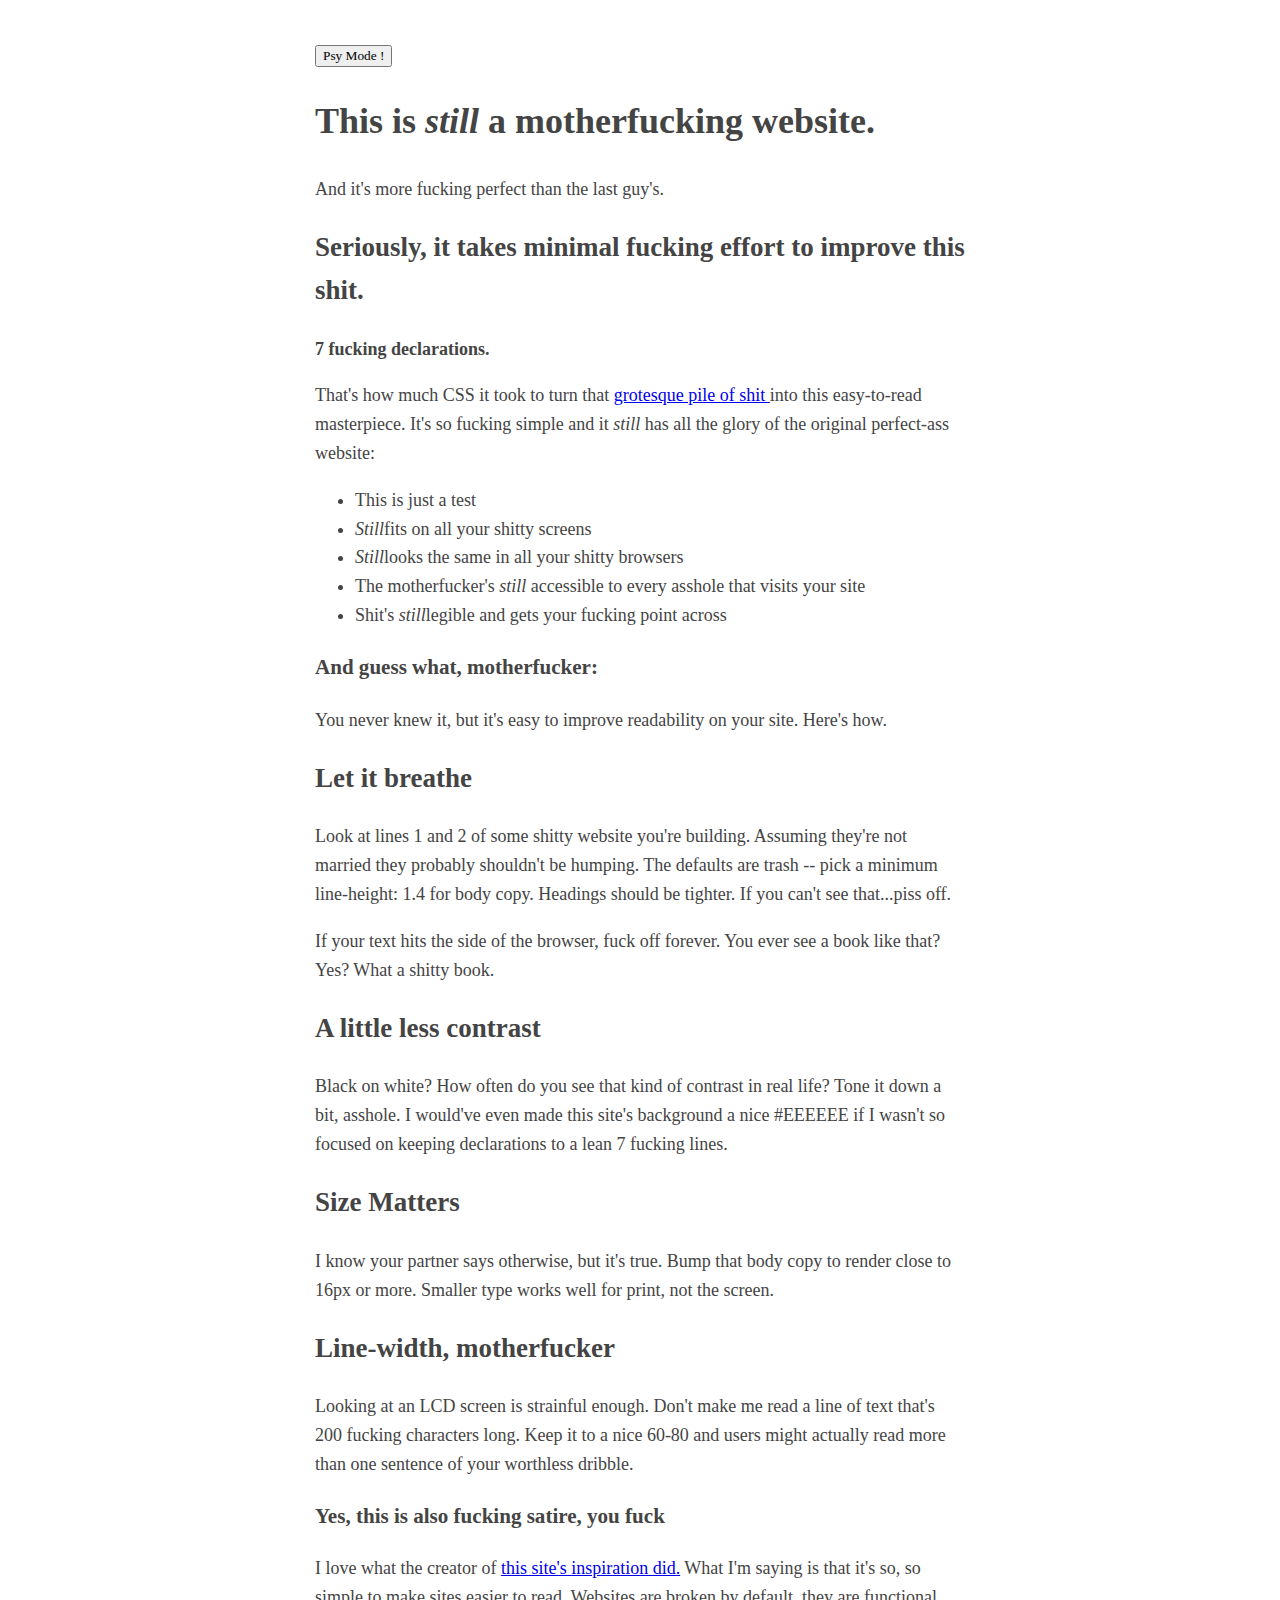
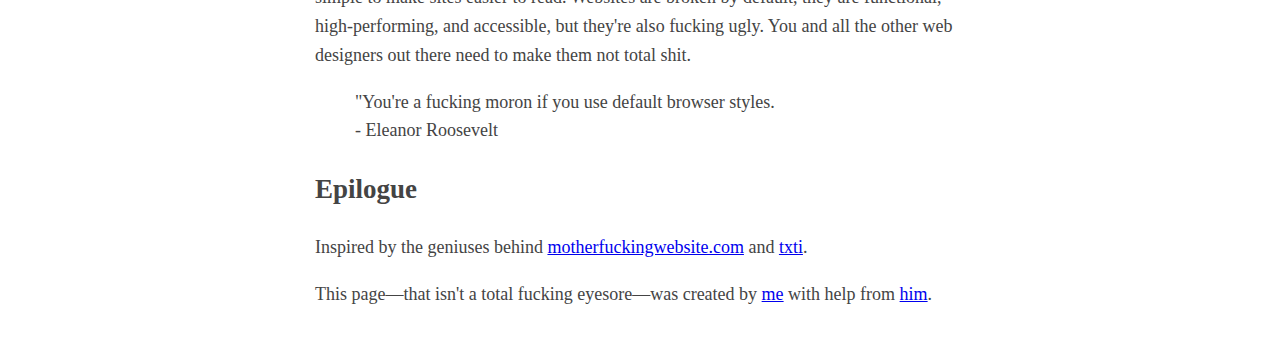
<file: index.html>
<!doctype html>
<head>
<meta charset="utf-8">
<meta name="viewport" content="width=device-width, initial-scale=1">
<title>Better Motherfuking Website</title>
<LINK href="style.css" rel="stylesheet" type="text/css">
</head>


<body>
	<button type="button" onclick="myFunction()">Psy Mode !</button>
    

<H1>This is <em>still</em> a motherfucking website.</H1>
<p>And it's more fucking perfect than the last guy's.</p>
<H2>Seriously, it takes minimal fucking effort to improve this shit.</H2>
<p><strong>7 fucking declarations.</strong></p>
<p>That's how much CSS it took to turn that <a href="http://motherfuckingwebsite.com/"> grotesque pile of shit </a>into this easy-to-read masterpiece. It's so fucking simple and it <em>still</em> has all the glory of the original perfect-ass website:</p>
<ul>
	<li>This is just a test</li>
	<li><em>Still</em>fits on all your shitty screens</li>
	<li><em>Still</em>looks the same in all your shitty browsers</li>
	<li>The motherfucker's <em>still</em> accessible to every asshole that visits your site</li>
	<li>Shit's <em>still</em>legible and gets your fucking point across</li>
</ul>

<H3>And guess what, motherfucker:</H3>
<P>You never knew it, but it's easy to improve readability on your site. Here's how.</P>
<H2>Let it breathe</H2>
<P>Look at lines 1 and 2 of some shitty website you're building. Assuming they're not married they probably shouldn't be humping. The defaults are trash -- pick a minimum line-height: 1.4 for body copy. Headings should be tighter. If you can't see that...piss off.</P>

<p>If your text hits the side of the browser, fuck off forever. You ever see a book like that? Yes? What a shitty book.</p>
<H2>A little less contrast</H2>
<p>Black on white? How often do you see that kind of contrast in real life? Tone it down a bit, asshole. I would've even made this site's background a nice <code>#EEEEEE</code> if I wasn't so focused on keeping declarations to a lean 7 fucking lines.

</p>
<H2>Size Matters</H2>
<p>I know your partner says otherwise, but it's true. Bump that body copy to render close to 16px or more. Smaller type works well for print, not the screen.</p>
<H2>Line-width, motherfucker</H2>
<p>Looking at an LCD screen is strainful enough. Don't make me read a line of text that's 200 fucking characters long. Keep it to a nice 60-80 and users might actually read more than one sentence of your worthless dribble.</p>
<H3>Yes, this is also fucking satire, you fuck</H3>
<p>I love what the creator of <a href="http://motherfuckingwebsite.com/">this site's inspiration did.</a> What I'm saying is that it's so, so simple to make sites easier to read. Websites are broken by default, they are functional, high-performing, and accessible, but they're also fucking ugly. You and all the other web designers out there need to make them not total shit.</p>

<blockquote>"You're a fucking moron if you use default browser styles. <br>- Eleanor Roosevelt</blockquote>

<h2>Epilogue</h2>
<p>Inspired by the geniuses behind 
	<a href="http://motherfuckingwebsite.com/">motherfuckingwebsite.com</a> and <a
href="http://txti.es">txti</a>.</p><p>This page&mdash;that isn't a total fucking eyesore&mdash;was created by <a
href="https://twitter.com/drew_mc">me</a> with help from <a
href="https://twitter.com/gabehammersmith">him</a>. 

<script src="main.js"></script>
</body>
</file>
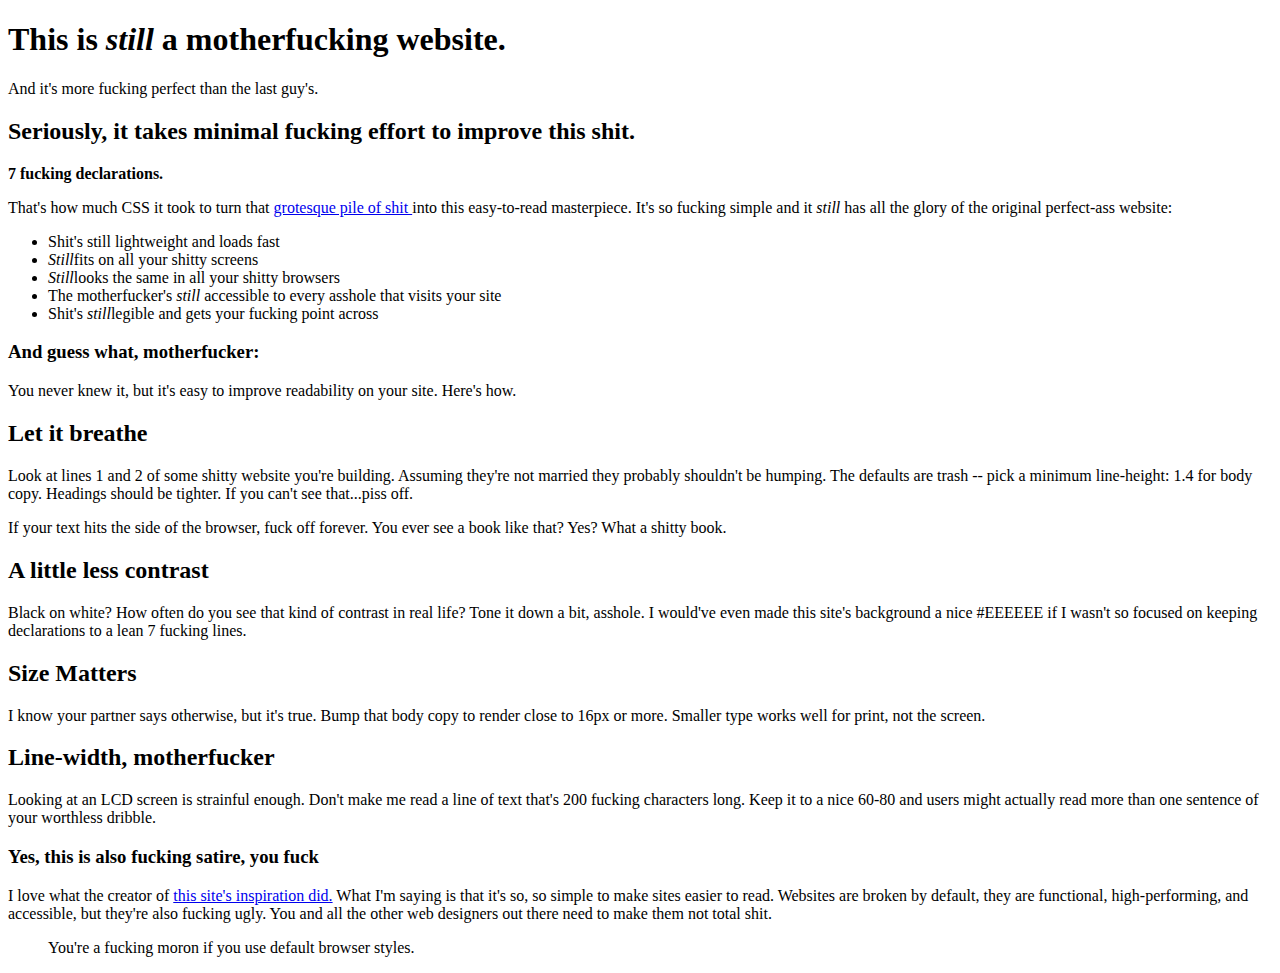
<file: text.html>
<!doctype html>
<meta charset="utf-8">
<meta name="viewport" content="width=device-width, initial-scale=1">
<title>Better Motherfuking Website</title>
<style type="text/css"></style>


<H1>This is <em>still</em> a motherfucking website.</H1>
<p>And it's more fucking perfect than the last guy's.</p>
<H2>Seriously, it takes minimal fucking effort to improve this shit.</H2>
<p><strong>7 fucking declarations.</strong></p>
<p>That's how much CSS it took to turn that <a href="http://motherfuckingwebsite.com/"> grotesque pile of shit </a>into this easy-to-read masterpiece. It's so fucking simple and it <em>still</em> has all the glory of the original perfect-ass website:</p>
<ul>
	<li>Shit's still lightweight and loads fast</li>
	<li><em>Still</em>fits on all your shitty screens</li>
	<li><em>Still</em>looks the same in all your shitty browsers</li>
	<li>The motherfucker's <em>still</em> accessible to every asshole that visits your site</li>
	<li>Shit's <em>still</em>legible and gets your fucking point across</li>
</ul>

<H3>And guess what, motherfucker:</H3>
<P>You never knew it, but it's easy to improve readability on your site. Here's how.</P>
<H2>Let it breathe</H2>
<P>Look at lines 1 and 2 of some shitty website you're building. Assuming they're not married they probably shouldn't be humping. The defaults are trash -- pick a minimum line-height: 1.4 for body copy. Headings should be tighter. If you can't see that...piss off.</P>

<p>If your text hits the side of the browser, fuck off forever. You ever see a book like that? Yes? What a shitty book.</p>
<H2>A little less contrast</H2>
<p>Black on white? How often do you see that kind of contrast in real life? Tone it down a bit, asshole. I would've even made this site's background a nice #EEEEEE if I wasn't so focused on keeping declarations to a lean 7 fucking lines.

</p>
<H2>Size Matters</H2>
<p>I know your partner says otherwise, but it's true. Bump that body copy to render close to 16px or more. Smaller type works well for print, not the screen.</p>
<H2>Line-width, motherfucker</H2>
<p>Looking at an LCD screen is strainful enough. Don't make me read a line of text that's 200 fucking characters long. Keep it to a nice 60-80 and users might actually read more than one sentence of your worthless dribble.</p>
<H3>Yes, this is also fucking satire, you fuck</H3>
<p>I love what the creator of <a href="http://motherfuckingwebsite.com/">this site's inspiration did.</a> What I'm saying is that it's so, so simple to make sites easier to read. Websites are broken by default, they are functional, high-performing, and accessible, but they're also fucking ugly. You and all the other web designers out there need to make them not total shit.</p>

<blockquote>You're a fucking moron if you use default browser styles. <br- Eleanor Roosevelt></blockquote>
</file>
<file: style.css>
*{
	font-family: georgia;
}

body{
    margin: 40px auto;
    max-width: 650px;
    line-height: 1.6;
    font-size: 18px;
    color: #444;
    padding: 0 10px;
}

#button {
     line-height: 12px;
     width: 18px;
     font-size: 8pt;
     font-family: georgia;
     margin-top: 1px;
     margin-right: 2px;
     position:absolute;
     top:0;
     right:0;
 }
</file>
